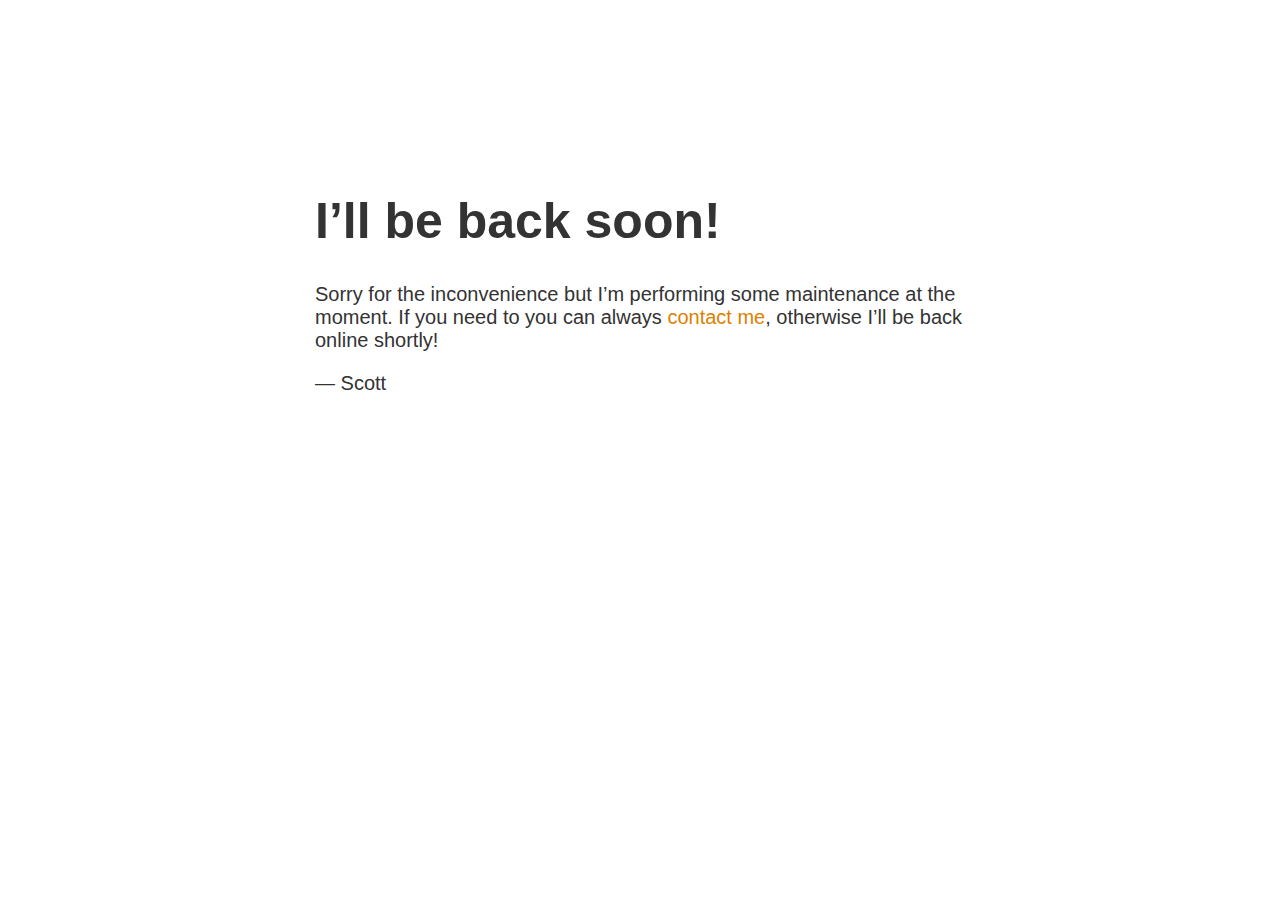
<file: index_WIP.html>
<!doctype html>
<title>Site Maintenance</title>
<style>
  body { text-align: center; padding: 150px; background-image: url("https://octodex.github.com/images/constructocat2.jpg"); background-repeat: no-repeat; background-size: 20%; background-position: center left;}
  h1 { font-size: 50px; }
  body { font: 20px Helvetica, sans-serif; color: #333; }
  article { display: block; text-align: left; width: 650px; margin: 0 auto; }
  a { color: #dc8100; text-decoration: none; }
  a:hover { color: #333; text-decoration: none; }
</style>

<article>
    <h1>I&rsquo;ll be back soon!</h1>
    <div>
        <p>Sorry for the inconvenience but I&rsquo;m performing some maintenance at the moment. If you need to you can always <a href=#>contact me</a>, otherwise I&rsquo;ll be back online shortly!</p>
        <p>&mdash; Scott</p>
    </div>
</article>
</file>
